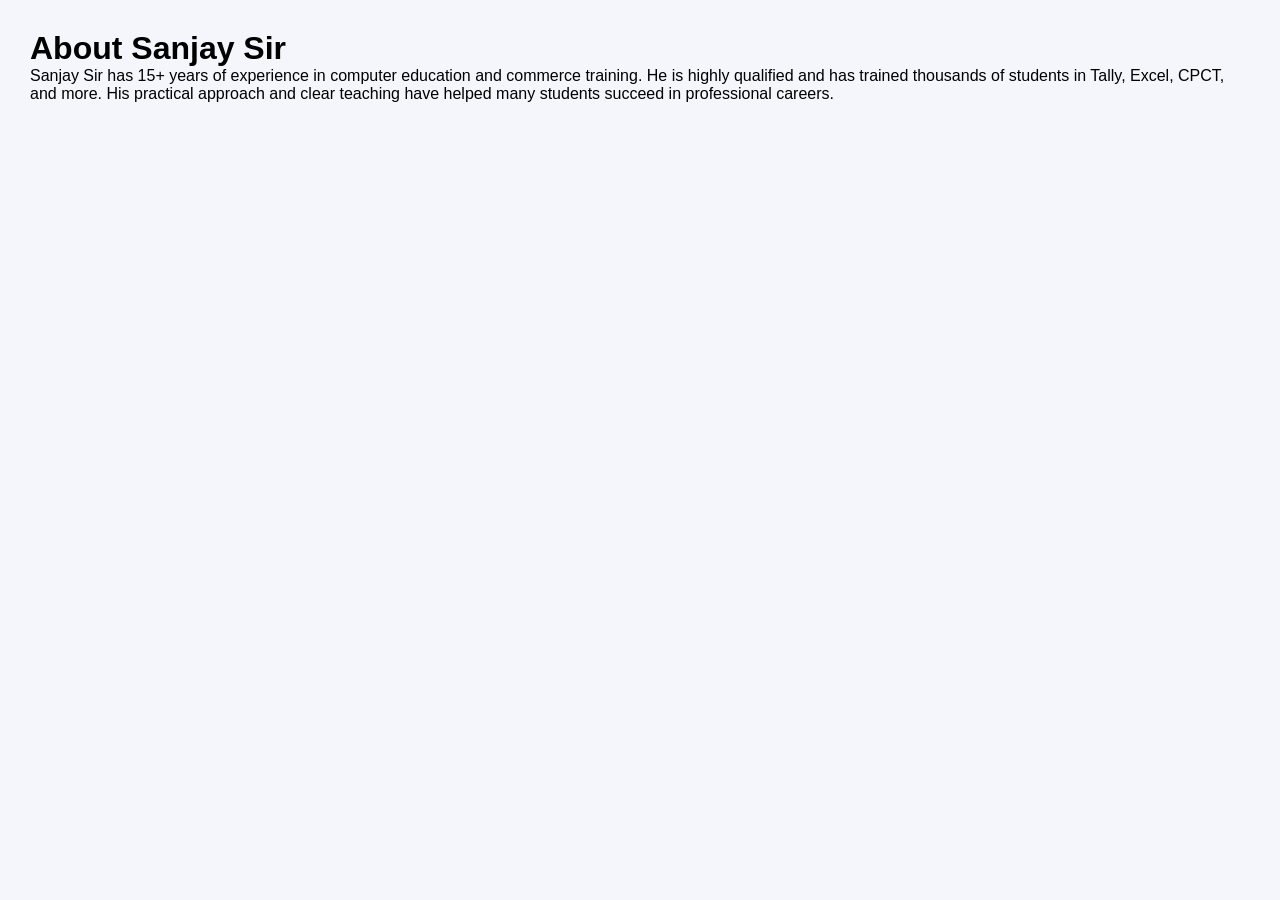
<file: pages/about.html>
<!DOCTYPE html>
<html lang="en">
<head>
  <meta charset="UTF-8">
  <title>About - Balaji Institute</title>
  <link rel="stylesheet" href="../style.css">
  <style>
    .about-section { animation: fadeIn 1.2s ease; padding: 30px; }
    @keyframes fadeIn {
      from { opacity: 0; transform: translateY(20px); }
      to { opacity: 1; transform: translateY(0); }
    }
  </style>
</head>
<body>
  <div class="about-section">
    <h1>About Sanjay Sir</h1>
    <p>Sanjay Sir has 15+ years of experience in computer education and commerce training. He is highly qualified and has trained thousands of students in Tally, Excel, CPCT, and more. His practical approach and clear teaching have helped many students succeed in professional careers.</p>
  </div>
</body>
</html>
</file>
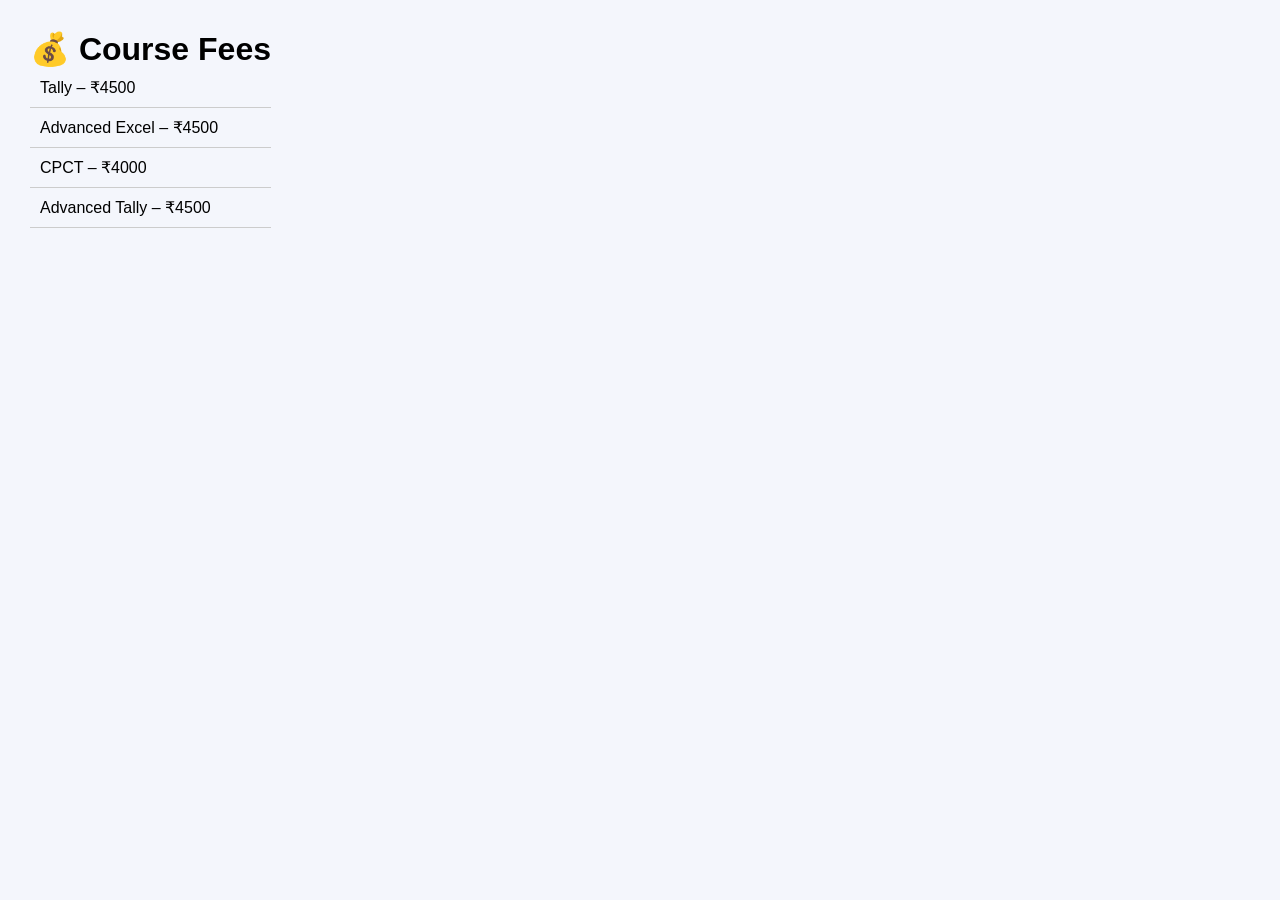
<file: pages/fees.html>
<!DOCTYPE html>
<html lang="en">
<head>
  <meta charset="UTF-8">
  <title>Fees - Balaji Institute</title>
  <link rel="stylesheet" href="../style.css">
  <style>
    .fees { padding: 30px; animation: slideUp 1s ease; }
    .fees ul { list-style: none; padding-left: 0; }
    .fees li { padding: 10px; border-bottom: 1px solid #ccc; }
    @keyframes slideUp {
      from { transform: translateY(40px); opacity: 0; }
      to { transform: translateY(0); opacity: 1; }
    }
  </style>
</head>
<body>
  <div class="fees">
    <h1>💰 Course Fees</h1>
    <ul>
      <li>Tally – ₹4500</li>
      <li>Advanced Excel – ₹4500</li>
      <li>CPCT – ₹4000</li>
      <li>Advanced Tally – ₹4500</li>
    </ul>
  </div>
</body>
</html>
</file>
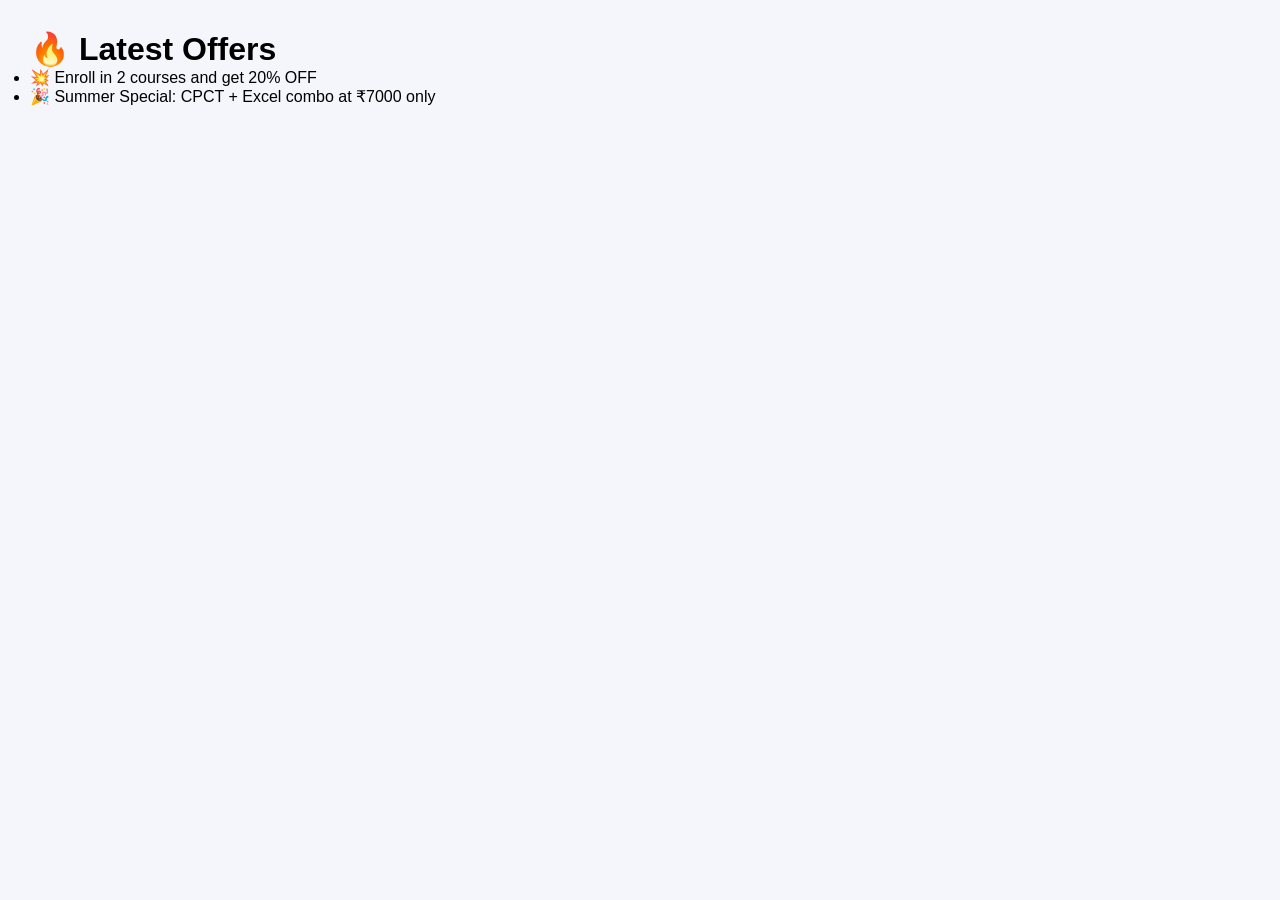
<file: pages/offers.html>
<!DOCTYPE html>
<html lang="en">
<head>
  <meta charset="UTF-8">
  <title>Offers - Balaji Institute</title>
  <link rel="stylesheet" href="../style.css">
  <style>
    .offers { padding: 30px; animation: fadeIn 1s ease-in-out; }
    @keyframes fadeIn {
      from { opacity: 0; }
      to { opacity: 1; }
    }
  </style>
</head>
<body>
  <div class="offers">
    <h1>🔥 Latest Offers</h1>
    <ul>
      <li>💥 Enroll in 2 courses and get 20% OFF</li>
      <li>🎉 Summer Special: CPCT + Excel combo at ₹7000 only</li>
    </ul>
  </div>
</body>
</html>
</file>
<file: style.css>
* {
  margin: 0;
  padding: 0;
  box-sizing: border-box;
  font-family: 'Poppins', sans-serif;
}
body {
  display: flex;
  background-color: #f4f6fc;
}
.sidebar {
  width: 220px;
  background: #1e293b;
  color: white;
  padding: 20px;
  height: 100vh;
  position: fixed;
}
.sidebar h2 {
  font-size: 22px;
  margin-bottom: 20px;
}
.sidebar ul {
  list-style: none;
  padding: 0;
}
.sidebar ul li {
  padding: 12px;
  cursor: pointer;
}
.sidebar ul li:hover {
  background: #334155;
  border-radius: 6px;
}

.main {
  margin-left: 240px;
  flex: 1;
  padding: 20px;
}
.top-bar {
  display: flex;
  gap: 10px;
  align-items: center;
  margin-bottom: 20px;
}
.top-bar select, .top-bar input {
  padding: 8px;
  border-radius: 6px;
  border: 1px solid #ccc;
}
.profile {
  margin-left: auto;
  font-weight: 600;
}
.banner {
  background: #0ea5e9;
  color: white;
  padding: 30px;
  border-radius: 12px;
  margin-bottom: 30px;
}
.banner h1 {
  font-size: 28px;
}
.banner button {
  margin-top: 10px;
  padding: 10px 20px;
  border: none;
  background: white;
  color: #0ea5e9;
  font-weight: 600;
  border-radius: 6px;
  cursor: pointer;
}
.section-title {
  font-size: 24px;
  margin-bottom: 20px;
  font-weight: 600;
}
.course-grid {
  display: grid;
  grid-template-columns: repeat(auto-fit, minmax(260px, 1fr));
  gap: 20px;
}
.course-card {
  background: white;
  border-radius: 12px;
  padding: 20px;
  box-shadow: 0 0 12px rgba(0,0,0,0.05);
  cursor: pointer;
  transition: 0.3s ease-in-out;
  position: relative;
  overflow: hidden;
}
.course-card img {
  width: 50px;
  margin-bottom: 10px;
}
.course-card h3 {
  font-size: 20px;
  color: #1e293b;
}
.course-card p.short {
  font-size: 14px;
  color: #475569;
}
.course-card .details {
  margin-top: 10px;
  display: none;
  font-size: 14px;
  color: #334155;
}
.course-card.active .details {
  display: block;
}
.course-card:hover {
  transform: translateY(-5px);
  box-shadow: 0 8px 20px rgba(0,0,0,0.1);
}
footer {
  text-align: center;
  margin-top: 40px;
  font-size: 14px;
  color: #64748b;
}
</file>
